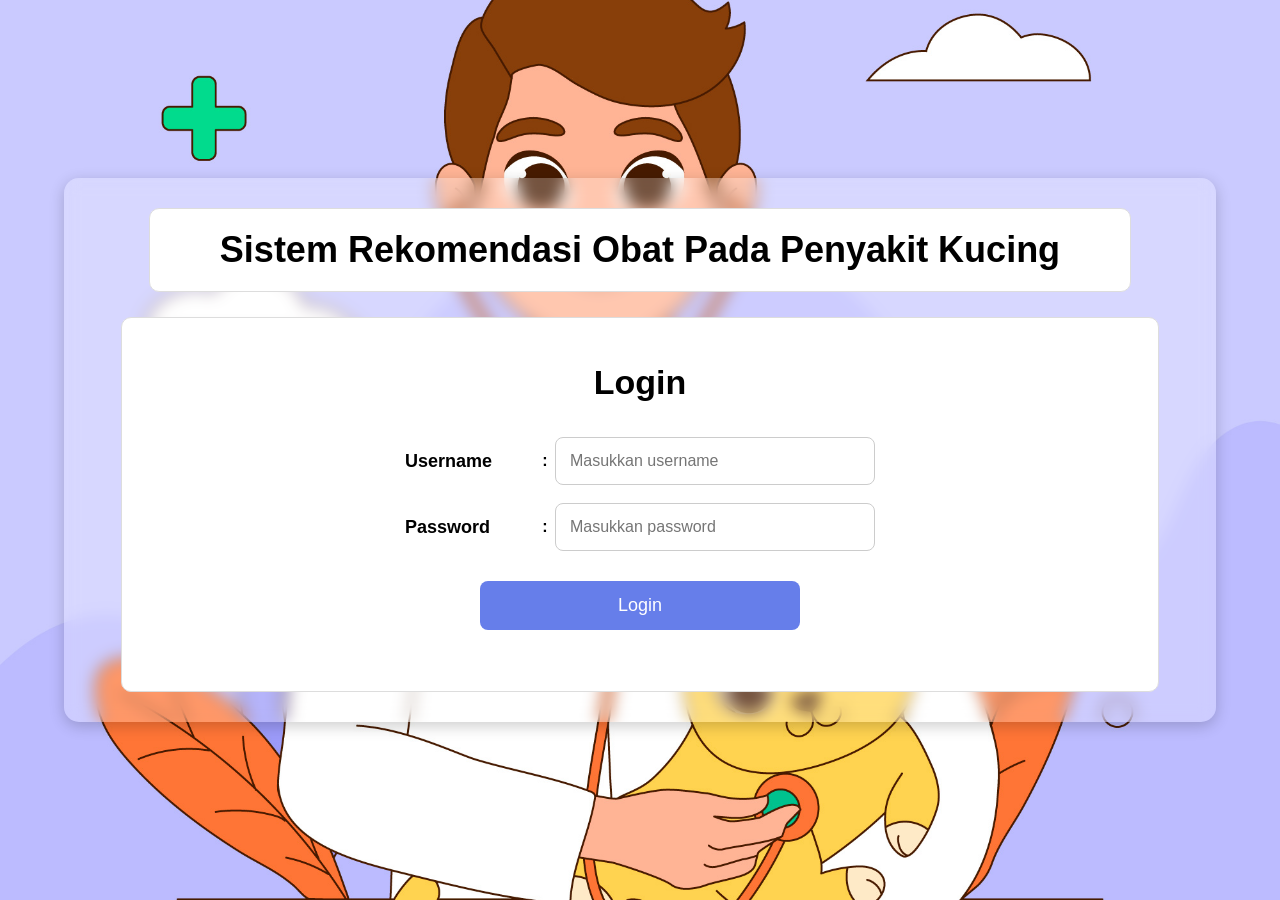
<file: templates/login.html>
<!DOCTYPE html>
<html lang="id">
<head>
<meta charset="UTF-8">
<meta name="viewport" content="width=device-width, initial-scale=1.0">
<title>Login</title>

<style>
body{
    font-family: Arial, sans-serif;
    margin:0;

    background-image:url("/static/img/bg.jpg");
    background-size:cover;
    background-position:center;
    background-repeat:no-repeat;

    min-height:100vh;

    display:flex;
    justify-content:center;
    align-items:center;
}

/* Container utama */
.wrapper{
    width:90%;
    max-width:1200px;

    background:rgba(255,255,255,0.25);

    backdrop-filter:blur(8px);
    -webkit-backdrop-filter:blur(8px);

    padding:30px;

    border-radius:15px;

    box-shadow:0 4px 15px rgba(0,0,0,0.2);

    box-sizing:border-box;
}

/* Container Judul */
.header-box{
    width:90%;

    margin:0 auto 25px auto;

    background:white;

    border:1px solid #ddd;

    border-radius:10px;

    padding:20px;

    text-align:center;

    box-sizing:border-box;
}

.header-box h1{
    margin:0;
    color:black;
    font-size:36px;
}

/* Container Login */
.login-box{
    width:95%;

    margin:auto;

    background:white;

    border:1px solid #ddd;

    border-radius:10px;

    padding:45px;

    box-sizing:border-box;
}

.login-box h2{
    text-align:center;
    margin-top:0;
    margin-bottom:35px;
    font-size:34px;
}

/* Form di tengah */
.form-container{
    width:fit-content;
    margin:0 auto;
}

.form-row{
    display:flex;
    align-items:center;
    margin-bottom:18px;
}

.form-row label{
    width:130px;
    text-align:left;
    font-weight:bold;
    font-size:18px;
}

.form-row span{
    width:20px;
    text-align:center;
    font-weight:bold;
}

.form-row input{
    width:320px;
    padding:14px;

    border:1px solid #ccc;
    border-radius:8px;

    box-sizing:border-box;

    font-size:16px;
}

/* Tombol Login */
.btn-login{
    width:320px;

    display:block;

    margin:30px auto 0 auto;

    padding:14px;

    background:#667eea;
    color:white;

    border:none;
    border-radius:8px;

    cursor:pointer;

    font-size:18px;
}

.btn-login:hover{
    background:#5a67d8;
}

#msg{
    text-align:center;
    color:red;
    margin-top:15px;
}

/* Responsive */
@media(max-width:768px){

    .wrapper{
        width:95%;
    }

    .header-box,
    .login-box{
        width:100%;
    }

    .header-box h1{
        font-size:22px;
    }

    .form-container{
        width:100%;
    }

    .form-row{
        flex-direction:column;
        align-items:flex-start;
    }

    .form-row label,
    .form-row span{
        width:auto;
        margin-bottom:5px;
    }

    .form-row input{
        width:100%;
    }

    .btn-login{
        width:100%;
    }
}
</style>
</head>

<body>

<div class="wrapper">

    <!-- Judul -->
    <div class="header-box">
        <h1>Sistem Rekomendasi Obat Pada Penyakit Kucing</h1>
    </div>

    <!-- Login -->
    <div class="login-box">

        <h2>Login</h2>

        <div class="form-container">

            <div class="form-row">
                <label>Username</label>
                <span>:</span>
                <input
                    type="text"
                    id="username"
                    placeholder="Masukkan username">
            </div>

            <div class="form-row">
                <label>Password</label>
                <span>:</span>
                <input
                    type="password"
                    id="password"
                    placeholder="Masukkan password">
            </div>

        </div>

        <button
            class="btn-login"
            onclick="login()">
            Login
        </button>

        <p id="msg"></p>

    </div>

</div>

<script>
async function login(){

    let username =
        document.getElementById("username").value;

    let password =
        document.getElementById("password").value;

    try{

        let res = await fetch("/login",{
            method:"POST",
            headers:{
                "Content-Type":"application/json"
            },
            credentials:"include",
            body:JSON.stringify({
                username,
                password
            })
        });

        let data = await res.json();

        if(data.status === "success"){

            if(data.role === "admin"){
                window.location.href = "/index";
            }else{
                window.location.href = "/form_pasien";
            }

        }else{

            document.getElementById("msg").innerText =
                "Username atau password salah!";

        }

    }catch(err){

        alert("Backend tidak terhubung!");

    }
}
</script>

</body>
</html>
</file>
